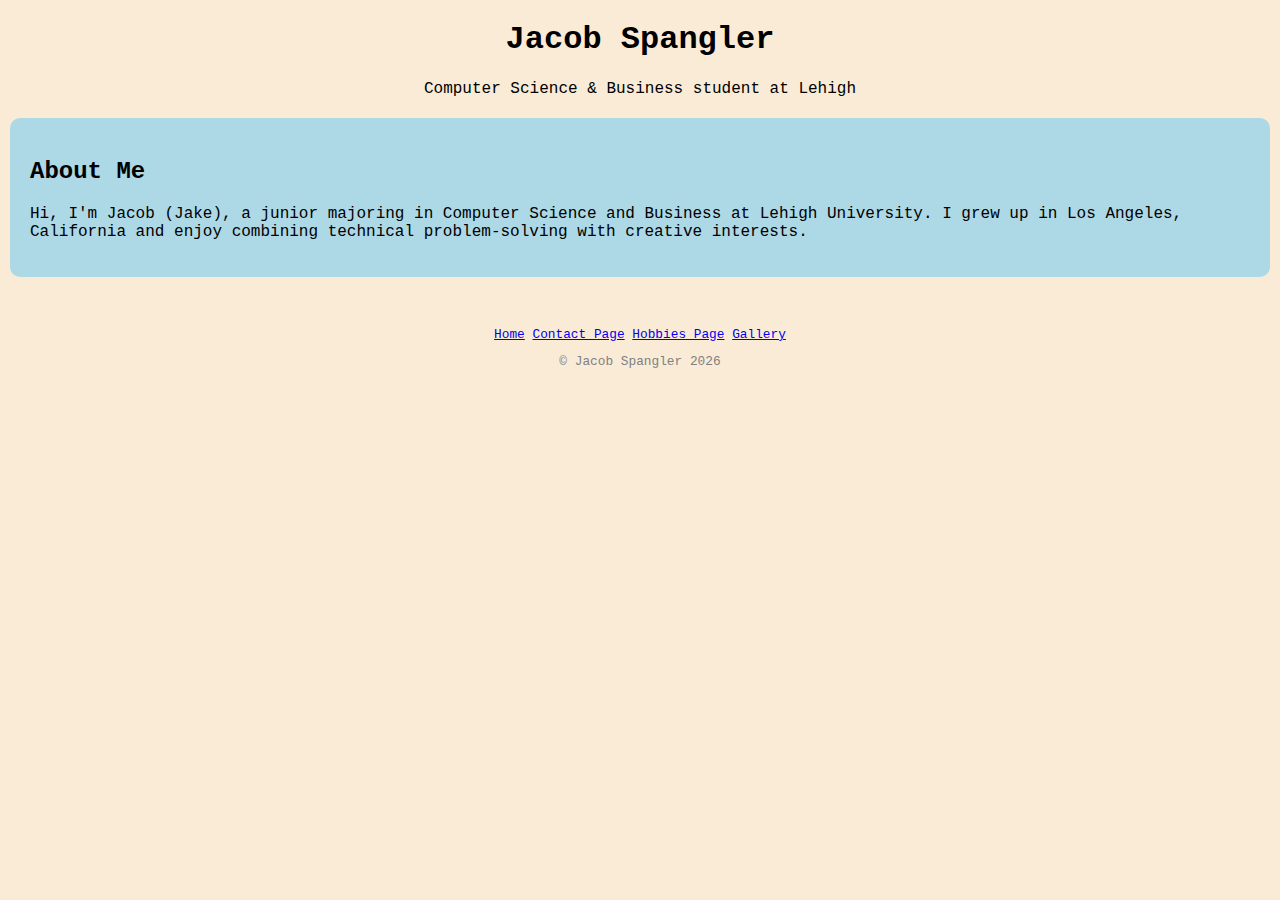
<file: index.html>
<!DOCTYPE html>
<html lang="en">
<head>
    <meta charset="UTF-8">
    <title>Welcome to Jacob Spangler's Webpage</title>
    <link rel="stylesheet" href="styles.css">
</head>

<body>

    <!-- page header / introduction -->
    <header>
        <h1>Jacob Spangler</h1>
        <p>Computer Science & Business student at Lehigh</p>

        
    </header>

    <main>

        <div class="welcome-section">
            <h2>About Me</h2>
            <p>
                Hi, I'm Jacob (Jake), a junior majoring in Computer Science and Business
                at Lehigh University. I grew up in Los Angeles, California and enjoy
                combining technical problem-solving with creative interests.
            </p>
        </div>

    </main>

    <!-- footer section -->
    <footer>
        <nav>
            <a href="index.html">Home</a>
            <a href="contact.html">Contact Page</a>
            <a href="hobbies.html">Hobbies Page</a>
            <a href="gallery.html">Gallery</a>
        </nav>
        <p>&copy; Jacob Spangler 2026</p>
    </footer>

</body>
</html>
</file>
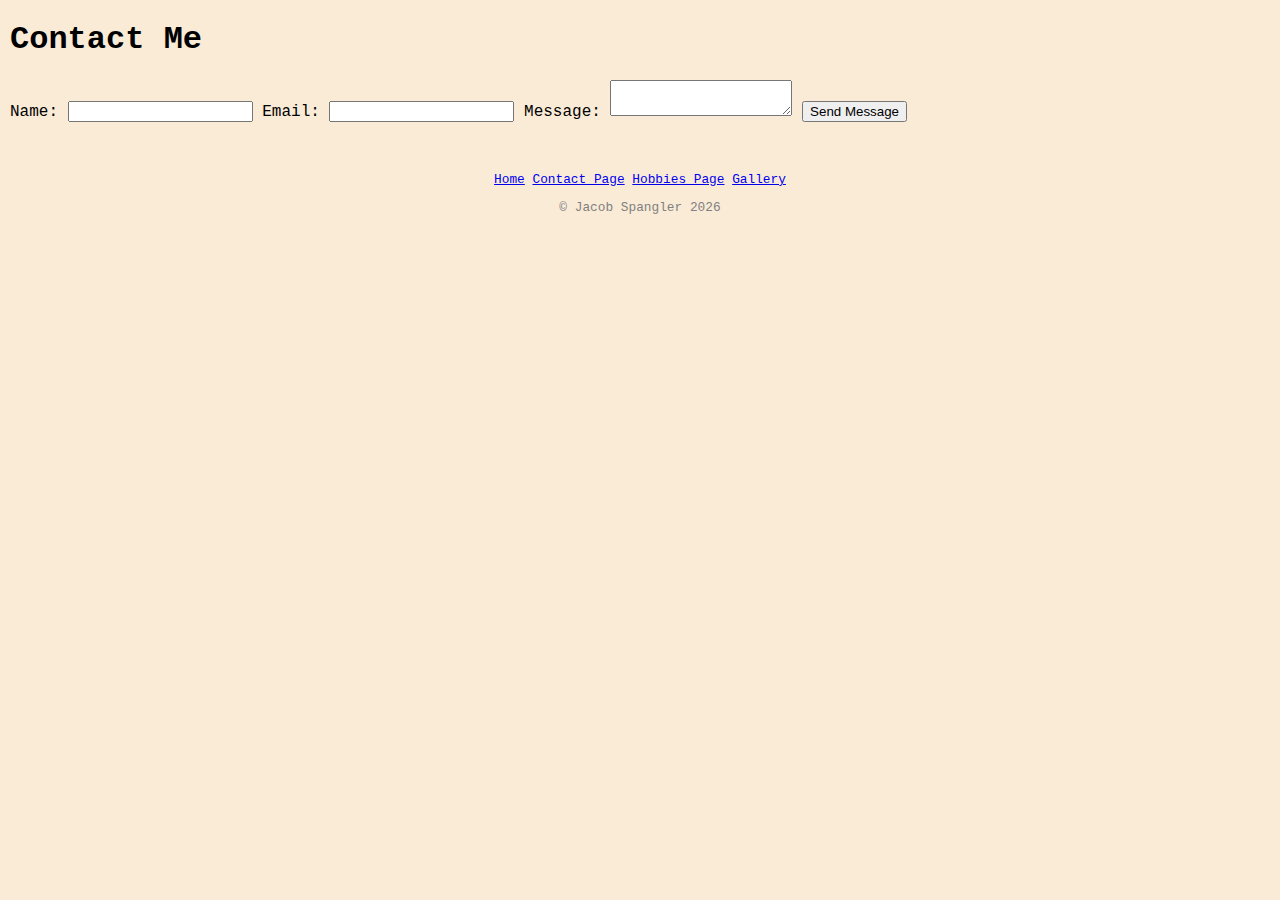
<file: contact.html>
<!DOCTYPE html>
<html lang="en">
<head>
    <meta charset="UTF-8">
    <meta name="viewport" content="width=device-width, initial-scale=1.0">
    <title>Contact Page</title>
    <link rel="stylesheet" href="styles.css">
</head>
<body>
    <main>
        <h1>Contact Me</h1>

        <form method="POST">
            <label for="name">Name:</label>
            <input type="text" id="name" name="name" required>

            <label for="email">Email:</label>
            <input type="email" id="email" name="email" required>

            <label for="message">Message:</label>
            <textarea id="message" name="message" required></textarea>
            <button type="submit">Send Message</button>
        </form>
    </main>

    <!-- footer section -->
    <footer>
        <nav>
            <a href="index.html">Home</a>
            <a href="contact.html">Contact Page</a>
            <a href="hobbies.html">Hobbies Page</a>
            <a href="gallery.html">Gallery</a>
        </nav>
        <p>&copy; Jacob Spangler 2026</p>
    </footer>
</body>
</html>
</file>
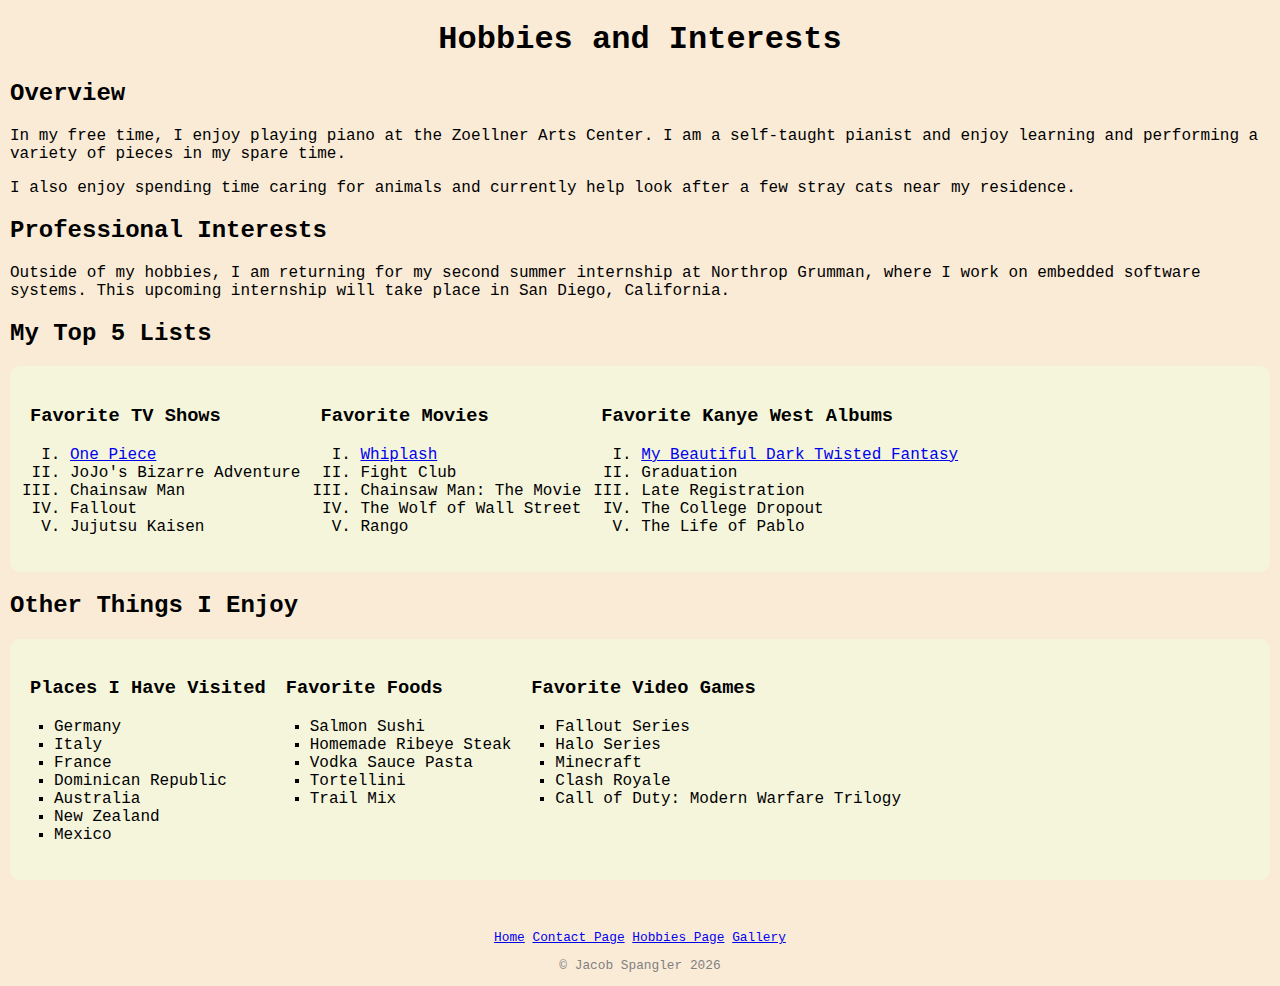
<file: hobbies.html>
<!DOCTYPE html>
<html lang="en">
<head>
    <meta charset="UTF-8">
    <meta name="viewport" content="width=device-width, initial-scale=1.0">
    <title>Hobbies Page</title>
    <link rel="stylesheet" href="styles.css">
</head>
<body>
    
    <header>
        <h1>Hobbies and Interests</h1>
    </header>

    <main>
    <!-- Hobbies overview -->
    <section>
        <h2>Overview</h2>

        <article>
        <p>
            In my free time, I enjoy playing piano at the Zoellner Arts Center.
            I am a self-taught pianist and enjoy learning and performing a variety
            of pieces in my spare time.
        </p>

        <p>
            I also enjoy spending time caring for animals and currently help look
            after a few stray cats near my residence.
        </p>
        </article>
    </section>

    <!-- Professional interests -->
    <section>
        <h2>Professional Interests</h2>

        <article>
        <p>
            Outside of my hobbies, I am returning for my second summer internship
            at Northrop Grumman, where I work on embedded software systems.
            This upcoming internship will take place in San Diego, California.
        </p>
        </article>
    </section>

    <!-- Ordered lists -->
    <section>
        <h2>My Top 5 Lists</h2>

        <div class="lists-container">
        <article>
            <h3>Favorite TV Shows</h3>
            <ol>
            <li>
                <a href="https://www.imdb.com/title/tt0388629/" target="_blank">
                    One Piece
                </a>
            </li>
            <li>JoJo's Bizarre Adventure</li>
            <li>Chainsaw Man</li>
            <li>Fallout</li>
            <li>Jujutsu Kaisen</li>
            </ol>
        </article>

        <article>
            <h3>Favorite Movies</h3>
            <ol>
                <li>
                <a href="https://www.imdb.com/title/tt2582802/" target="_blank">
                    Whiplash
                </a>
                </li>
            <li>Fight Club</li>
            <li>Chainsaw Man: The Movie</li>
            <li>The Wolf of Wall Street</li>
            <li>Rango</li>
            </ol>
        </article>

        <article>
            <h3>Favorite Kanye West Albums</h3>
            <ol>
            <li>
                <a href="https://open.spotify.com/album/20r762YmB5HeofjMCiPMLv" target="_blank">
                    My Beautiful Dark Twisted Fantasy
                </a>
            </li>
            <li>Graduation</li>
            <li>Late Registration</li>
            <li>The College Dropout</li>
            <li>The Life of Pablo</li>
            </ol>
        </article>
        </div>
    </section>

    <!-- Unordered lists -->
    <section>
        <h2>Other Things I Enjoy</h2>

        <div class="lists-container">
        <article>
            <h3>Places I Have Visited</h3>
            <ul>
            <li>Germany</li>
            <li>Italy</li>
            <li>France</li>
            <li>Dominican Republic</li>
            <li>Australia</li>
            <li>New Zealand</li>
            <li>Mexico</li>
            </ul>
        </article>

        <article>
            <h3>Favorite Foods</h3>
            <ul>
            <li>Salmon Sushi</li>
            <li>Homemade Ribeye Steak</li>
            <li>Vodka Sauce Pasta</li>
            <li>Tortellini</li>
            <li>Trail Mix</li>
            </ul>
        </article>

        <article>
            <h3>Favorite Video Games</h3>
            <ul>
            <li>Fallout Series</li>
            <li>Halo Series</li>
            <li>Minecraft</li>
            <li>Clash Royale</li>
            <li>Call of Duty: Modern Warfare Trilogy</li>
            </ul>
        </article>
        </div>
    </section>
    </main>

    

    <!-- footer section -->
    <footer>
        <nav>
            <a href="index.html">Home</a>
            <a href="contact.html">Contact Page</a>
            <a href="hobbies.html">Hobbies Page</a>
            <a href="gallery.html">Gallery</a>
        </nav>
        <p>&copy; Jacob Spangler 2026</p>
    </footer>
</body>
</html>
</file>
<file: styles.css>
body{
    background-color: antiquewhite;
    font-family: 'Courier New', Courier, monospace;
    margin: 10px;
    color: black
}

footer{
    text-align: center;
    font-size: 0.8em;
    color: gray;
    margin-top: 50px;
}

header{
    text-align: center;
    margin-bottom: 20px;
}

.lists-container {
  display: flex;
  gap: 20px;
  flex-wrap: wrap;
  background-color: beige;
  border-radius: 10px;
  padding: 20px;
}

.gallery-grid{
    display: grid;
    grid-template-columns: repeat(3, 1fr);
}

.gallery-grid img {
  width: 100%;
  height: auto;
  border-radius: 4px;
}

ol {
  list-style-type: upper-roman;
}

ul {
  list-style-type: square;
  padding-left: 1.5rem;
}

.welcome-section {
  background-color: lightblue;
  padding: 20px;
  border-radius: 10px;
}
</file>
